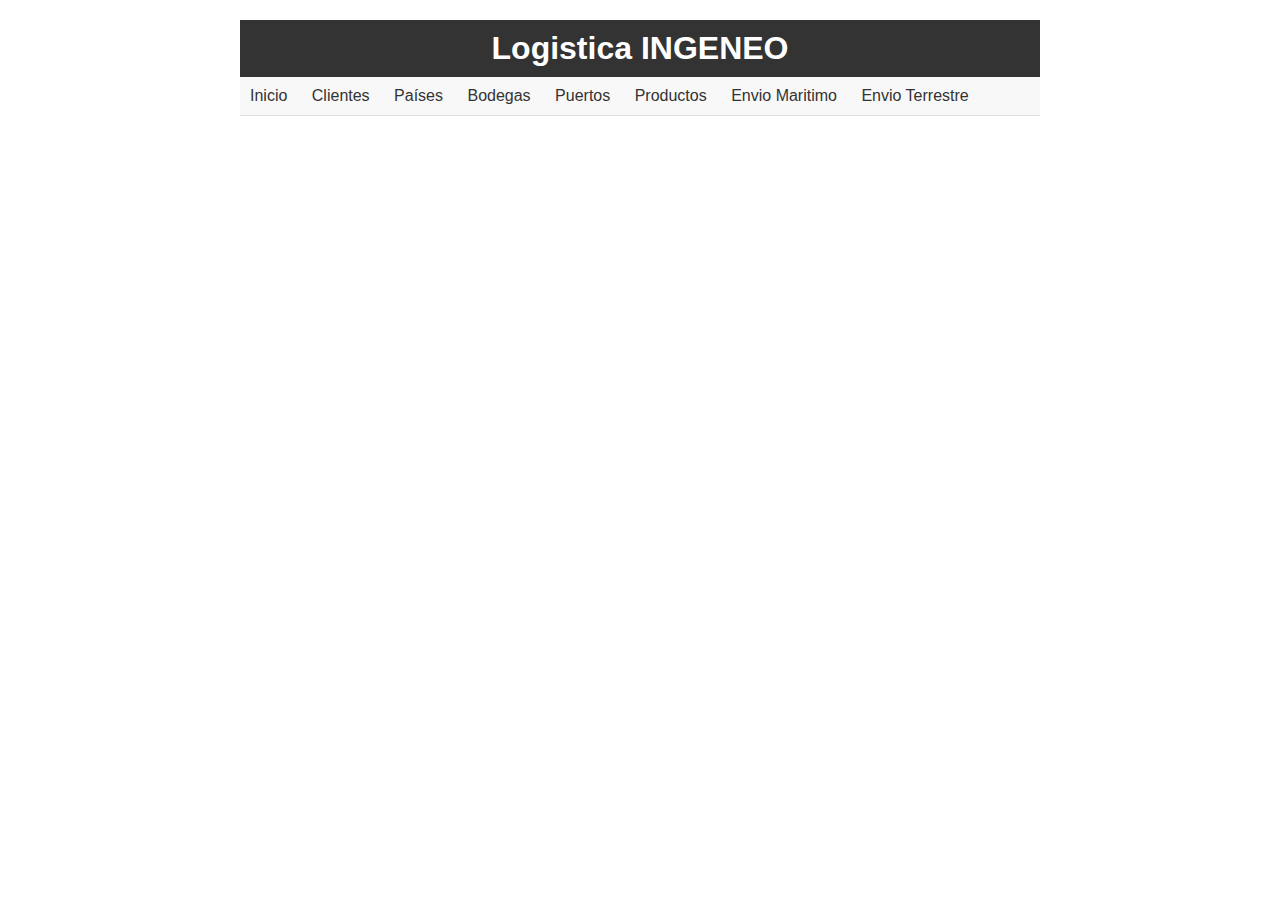
<file: Index.html>
<!DOCTYPE html>
<html lang="en">
<head>
  <meta charset="UTF-8">
  <meta name="viewport" content="width=device-width, initial-scale=1.0">
  <link rel="stylesheet" href="estilos.css">
  <title>Mi Frontend</title>
</head>
<body>
  <div class="container">
    <div class="header">
      <h1>Logistica INGENEO</h1>
    </div>
    <div class="navbar">
      <a href="index.html">Inicio</a>
      <a href="Cliente.html">Clientes</a>
      <a href="Pais.html">Países</a>
      <a href="Bodega.html">Bodegas</a>
      <a href="Puerto.html">Puertos</a>
      <a href="TipoDeProducto.html">Productos</a>
      <a href="EnvioMaritimo.html">Envio Maritimo</a>
      <a href="EnvioTerrestre.html">Envio Terrestre</a>
      
    </div>
    <!-- Contenido de la página -->
  </div>
</body>
</html>
</file>
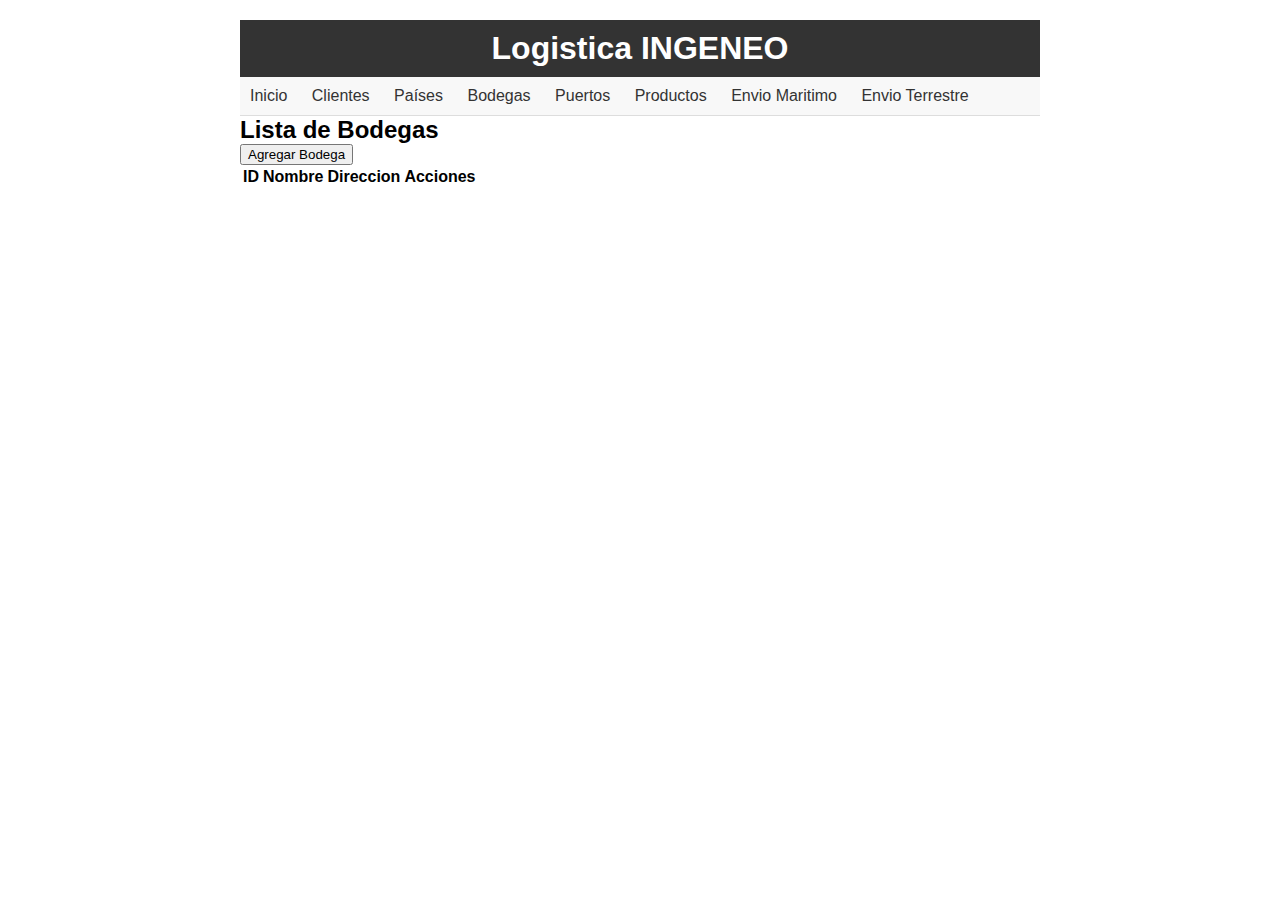
<file: Bodega.html>
<!DOCTYPE html>
<html lang="en">
<head>
  <meta charset="UTF-8">
  <meta name="viewport" content="width=device-width, initial-scale=1.0">
  <link rel="stylesheet" href="estilos.css">
  <title>Bodega - Logistica INGENEO</title>
</head>
<body>
  <div class="container">
    <div class="header">
      <h1>Logistica INGENEO</h1>
    </div>
    <div class="navbar">
      <a href="index.html">Inicio</a>
      <a href="Cliente.html">Clientes</a>
      <a href="Pais.html">Países</a>
      <a href="Bodega.html">Bodegas</a>
      <a href="Puerto.html">Puertos</a>
      <a href="TipoDeProducto.html">Productos</a>
      <a href="EnvioMaritimo.html">Envio Maritimo</a>
      <a href="EnvioTerrestre.html">Envio Terrestre</a>
      <!-- Agrega enlaces a otras páginas aquí -->
    </div>
    <div class="content">
        <h2>Lista de Bodegas</h2>
        <button onclick="agregarBodega()">Agregar Bodega</button>
        <table id="Bodega-lista"> 
          <tr>
            <th>ID</th>
            <th>Nombre</th>
            <th>Direccion</th>
            <th>Acciones</th>
          </tr>
        </table>
      </div>
  </div>
  <script src="scripts/api.js"></script>
  <script src="scripts/bodega.js"></script>
</body>
</html>
</file>
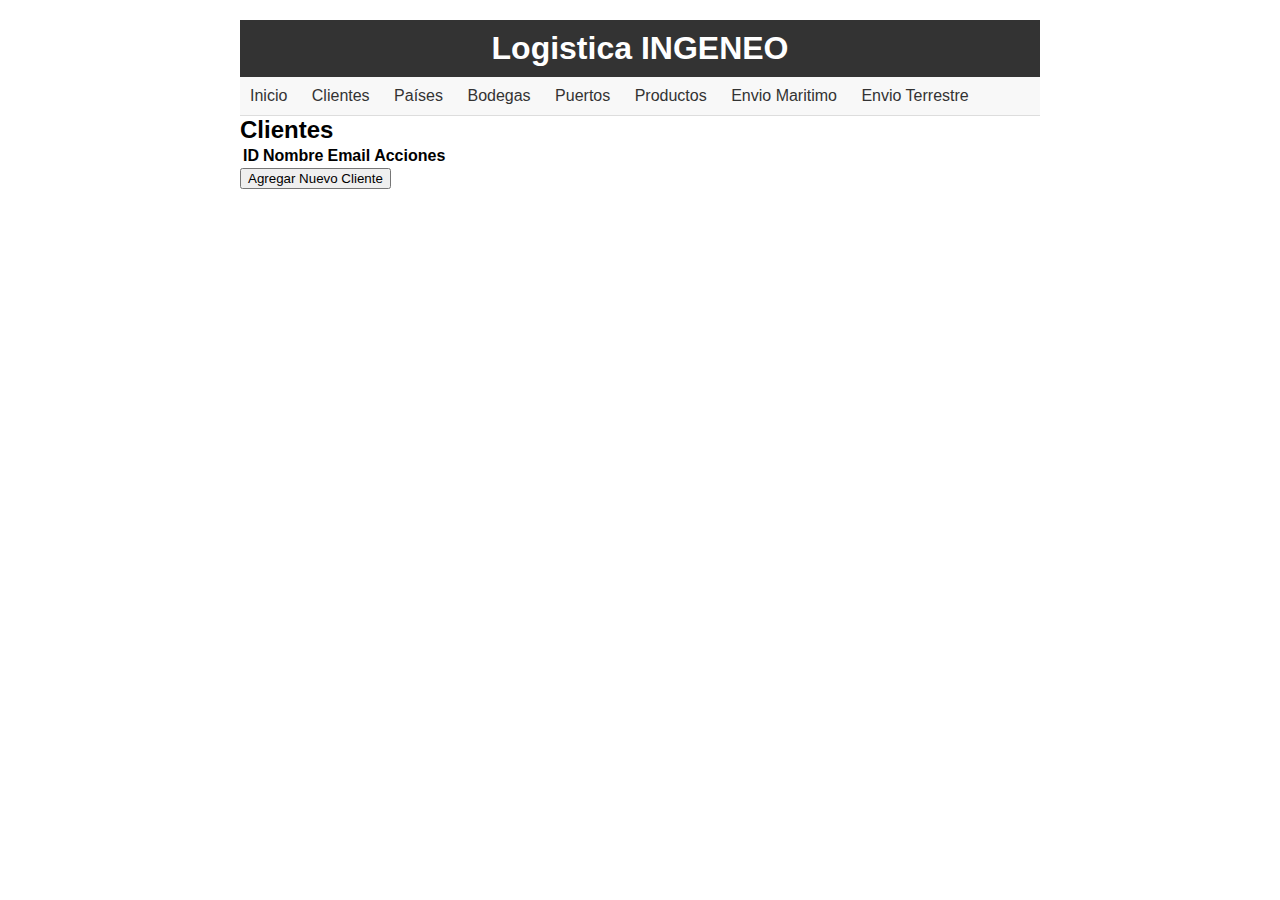
<file: Cliente.html>
<!DOCTYPE html>
<html lang="en">
<head>
  <meta charset="UTF-8">
  <meta name="viewport" content="width=device-width, initial-scale=1.0">
  <link rel="stylesheet" href="estilos.css">
  <title>Mi Frontend - Clientes</title>
</head>
<body>
  <div class="container">
    <div class="header">
      <h1>Logistica INGENEO</h1>
    </div>
    <div class="navbar">
        <a href="index.html">Inicio</a>
        <a href="Cliente.html">Clientes</a>
        <a href="Pais.html">Países</a>
        <a href="Bodega.html">Bodegas</a>
        <a href="Puerto.html">Puertos</a>
        <a href="TipoDeProducto.html">Productos</a>
        <a href="EnvioMaritimo.html">Envio Maritimo</a>
        <a href="EnvioTerrestre.html">Envio Terrestre</a>
      <!-- Agrega aquí los otros enlaces -->
    </div>
    <!-- Contenido de la página -->
    <h2>Clientes</h2>
    <table>
      <thead>
        <tr>
          <th>ID</th>
          <th>Nombre</th>
          <th>Email</th>
          <th>Acciones</th>
        </tr>
      </thead>
      <tbody id="clientes-lista">
        <!-- Aquí se agregarán los datos de los clientes -->
      </tbody>
    </table>
    <button onclick="abrirFormularioNuevoCliente()">Agregar Nuevo Cliente</button>
    

    <div id="formulario-nuevo-cliente" style="display: none;">
        <h2>Agregar Nuevo Cliente</h2>
        <form id="form-nuevo-cliente">
            <label for="nombre">Nombre:</label>
            <input type="text" id="nombre" name="nombre" required><br><br>
            <label for="direccion">Direccion:</label>
            <input type="text" id="direccion" name="direccion" required><br><br>
            <label for="noDocumento">NoDocumento:</label>
            <input type="text" id="noDocumento" name="noDocumento" required><br><br>
            <label for="telefono">Telefono:</label>
            <input type="text" id="telefono" name="telefono" required><br><br>
            <label for="email">Email:</label>
            <input type="email" id="email" name="email" required><br><br>
            <label for="pais">País:</label>
            <select id="pais" name="pais" required>
                <!-- Opciones de países se agregarán aquí usando JavaScript -->
            </select><br><br>
            <button type="submit">Agregar</button>
            <button type="button" onclick="cerrarFormularioNuevoCliente()">Cancelar</button>
        </form>
    </div>
    
  </div>
  
  
  <script src="scripts/api.js"></script>
  <script src="scripts/clientes.js"></script>
</body>
</html>
</file>
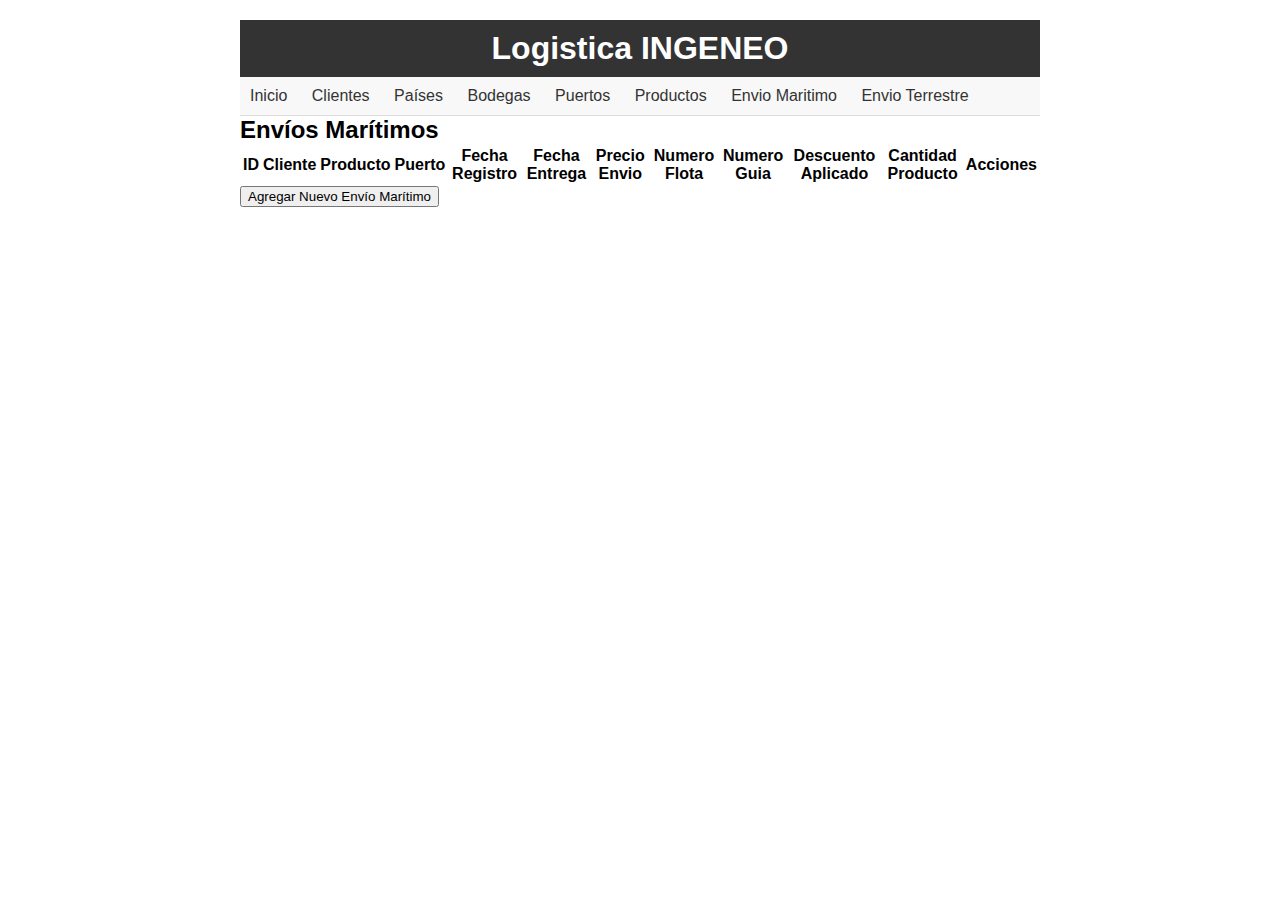
<file: EnvioMaritimo.html>
<!DOCTYPE html>
<html lang="en">
<head>
    <meta charset="UTF-8">
    <meta name="viewport" content="width=device-width, initial-scale=1.0">
    <link rel="stylesheet" href="estilos.css">
    <title>Mi Frontend - Clientes</title>
</head>
<body>
  <div class="container">
    <div class="header">
        <h1>Logistica INGENEO</h1>
      </div>
      <div class="navbar">
          <a href="index.html">Inicio</a>
          <a href="Cliente.html">Clientes</a>
          <a href="Pais.html">Países</a>
          <a href="Bodega.html">Bodegas</a>
          <a href="Puerto.html">Puertos</a>
          <a href="TipoDeProducto.html">Productos</a>
          <a href="EnvioMaritimo.html">Envio Maritimo</a>
          <a href="EnvioTerrestre.html">Envio Terrestre</a>
        <!-- Agrega aquí los otros enlaces -->
      </div>
    <h2>Envíos Marítimos</h2>
    <table>
      <thead>
        <tr>
          <th>ID</th>
          <th>Cliente</th>
          <th>Producto</th>
          <th>Puerto</th>
          <th>Fecha Registro</th>
          <th>Fecha Entrega</th>
          <th>Precio Envio</th>
          <th>Numero Flota</th>
          <th>Numero Guia</th>
          <th>Descuento Aplicado</th>
          <th>Cantidad Producto</th>
          <th>Acciones</th>
        </tr>
      </thead>
      <tbody id="maritimo-lista">
        <!-- Aquí se agregarán los datos de los envíos marítimos -->
      </tbody>
    </table>
    <button onclick="abrirFormularioNuevoEnvio()">Agregar Nuevo Envío Marítimo</button>
    
    <div id="form-nuevo-maritimo" style="display: none;">
        <h2>Agregar Nuevo Envío Marítimo</h2>
        <form id="form-nuevo-maritimo">
            <!-- ... otros campos ... -->
            <label for="cliente">Cliente:</label>
            <select id="cliente" name="cliente" required>
                <!-- Opciones de clientes se agregarán aquí usando JavaScript -->
            </select><br><br>
            <label for="tipoProducto">Tipo de Producto:</label>
            <select id="tipoProducto" name="tipoProducto" required>
                <!-- Opciones de tipos de producto se agregarán aquí usando JavaScript -->
            </select><br><br>
            <label for="puerto">Puerto:</label>
            <select id="puerto" name="puerto" required>
            </select><br><br>
            <!-- Opciones de puertos se agregarán aquí usando JavaScript -->
            <label for="fechaRegistro">Fecha Registro:</label>
            <input type="datetime-local" id="fechaRegistro" name="fechaRegistro" required><br><br>
            <label for="fechaEntrega">Fecha Entrega:</label>
            <input type="datetime-local" id="fechaEntrega" name="fechaEntrega" required><br><br>
            <label for="precioEnvio">Precio Envío:</label>
            <input type="number" id="precioEnvio" name="precioEnvio" step="0.01" required><br><br>
            <label for="numeroFlota">Número Flota:</label>
            <input type="text" id="numeroFlota" name="numeroFlota" required><br><br>
            <label for="numeroGuia">Número Guía:</label>
            <input type="text" id="numeroGuia" name="numeroGuia" required><br><br>
            <label for="descuentoAplicado">Descuento Aplicado:</label>
            <input type="number" id="descuentoAplicado" name="descuentoAplicado" step="0.01" required><br><br>
            <label for="cantidadProducto">Cantidad Producto:</label>
            <input type="number" id="cantidadProducto" name="cantidadProducto" required><br><br>
            </select><br><br>
            <button type="submit">Agregar</button>
            <button type="button" onclick="cerrarFormularioNuevoEnvio()">Cancelar</button>
        </form>
    </div>
  </div>
  
  <script src="scripts/api.js"></script>
  <script src="scripts/maritimo.js"></script>
</body>
</html>
</file>
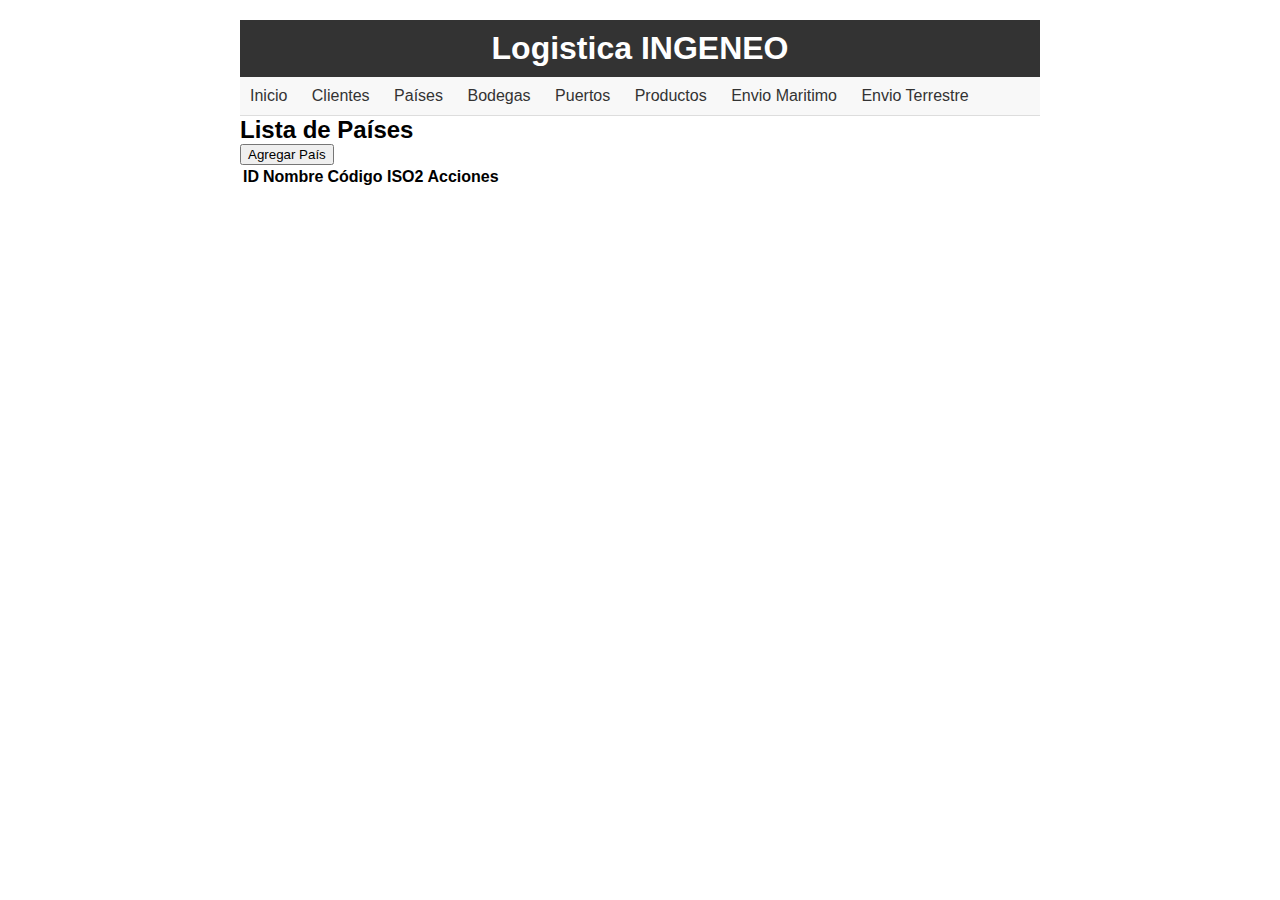
<file: Pais.html>
<!DOCTYPE html>
<html lang="en">
<head>
  <meta charset="UTF-8">
  <meta name="viewport" content="width=device-width, initial-scale=1.0">
  <link rel="stylesheet" href="estilos.css">
  <title>Países - Logistica INGENEO</title>
</head>
<body>
  <div class="container">
    <div class="header">
      <h1>Logistica INGENEO</h1>
    </div>
    <div class="navbar">
      <a href="index.html">Inicio</a>
      <a href="Cliente.html">Clientes</a>
      <a href="Pais.html">Países</a>
      <a href="Bodega.html">Bodegas</a>
      <a href="Puerto.html">Puertos</a>
      <a href="TipoDeProducto.html">Productos</a>
      <a href="EnvioMaritimo.html">Envio Maritimo</a>
      <a href="EnvioTerrestre.html">Envio Terrestre</a>
      <!-- Agrega enlaces a otras páginas aquí -->
    </div>
    <div class="content">
      <h2>Lista de Países</h2>
      <button onclick="agregarPais()">Agregar País</button>
      <table id="paises-lista">
        <tr>
          <th>ID</th>
          <th>Nombre</th>
          <th>Código ISO2</th>
          <th>Acciones</th>
        </tr>
      </table>
    </div>
  </div>
  <script src="scripts/api.js"></script>
  <script src="scripts/paises.js"></script>
</body>
</html>
</file>
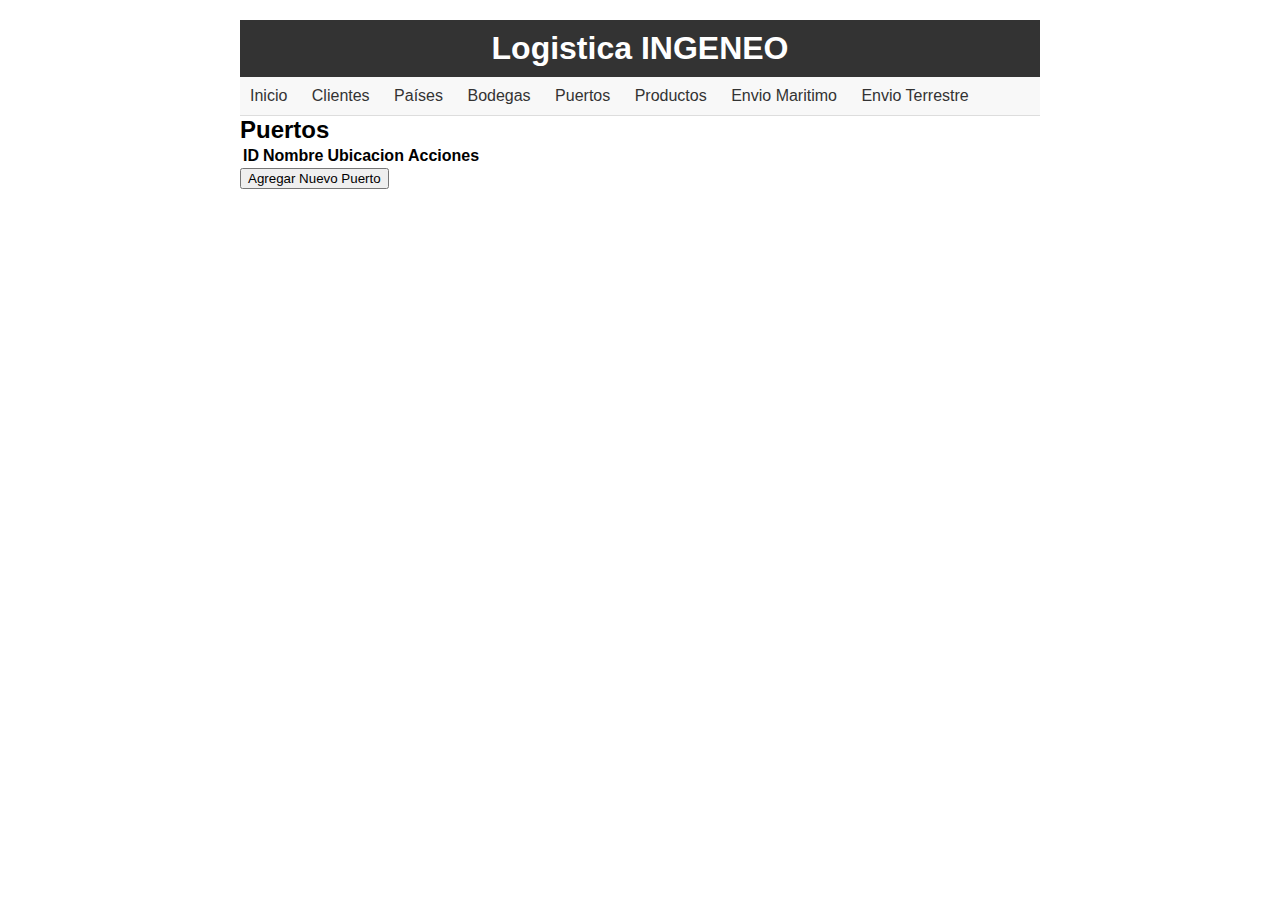
<file: Puerto.html>
<!DOCTYPE html>
<html lang="en">
<head>
  <meta charset="UTF-8">
  <meta name="viewport" content="width=device-width, initial-scale=1.0">
  <link rel="stylesheet" href="estilos.css">
  <title>Mi Frontend - Puertos</title>
</head>
<body>
  <div class="container">
    <div class="header">
      <h1>Logistica INGENEO</h1>
    </div>
    <div class="navbar">
        <a href="index.html">Inicio</a>
        <a href="Cliente.html">Clientes</a>
        <a href="Pais.html">Países</a>
        <a href="Bodega.html">Bodegas</a>
        <a href="Puerto.html">Puertos</a>
        <a href="TipoDeProducto.html">Productos</a>
        <a href="EnvioMaritimo.html">Envio Maritimo</a>
        <a href="EnvioTerrestre.html">Envio Terrestre</a>
      <!-- Agrega aquí los otros enlaces -->
    </div>
    <!-- Contenido de la página -->
    <h2>Puertos</h2>
    <table>
      <thead>
        <tr>
          <th>ID</th>
          <th>Nombre</th>
          <th>Ubicacion</th>
          <th>Acciones</th>
        </tr>
      </thead>
      <tbody id="puerto-lista">
        <!-- Aquí se agregarán los datos de los clientes -->
      </tbody>
    </table>
    <button onclick="abrirFormularioNuevoPuerto()">Agregar Nuevo Puerto</button>
    

    <div id="formulario-nuevo-puerto" style="display: none;">
        <h2>Agregar Nuevo Puerto</h2>
        <form id="form-nuevo-puerto">
            <label for="nombre">Nombre:</label>
            <input type="text" id="nombre" name="nombre" required><br><br>
            <label for="ubicacion">Ubicacion:</label>
            <input type="text" id="ubicacion" name="ubicacion" required><br><br>
            <label for="pais">País:</label>
            <select id="pais" name="pais" required>
                <!-- Opciones de países se agregarán aquí usando JavaScript -->
            </select><br><br>
            <button type="submit">Agregar</button>
            <button type="button" onclick="cerrarFormularioNuevoPuerto()">Cancelar</button>
        </form>
    </div>
    
  </div>
  
  
  <script src="scripts/api.js"></script>
  <script src="scripts/puerto.js"></script>
</body>
</html>
</file>
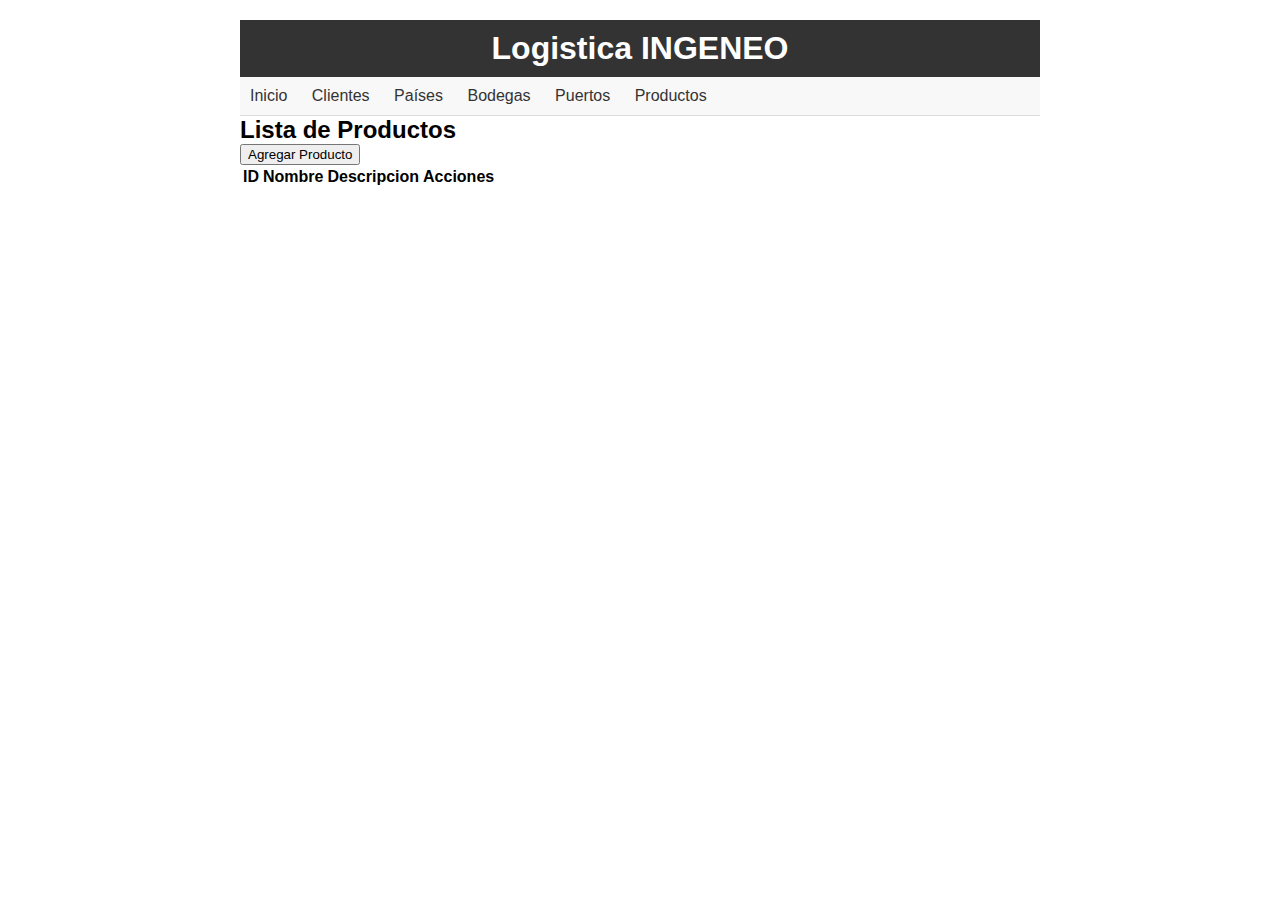
<file: TipoDeProducto.html>
<!DOCTYPE html>
<html lang="en">
<head>
  <meta charset="UTF-8">
  <meta name="viewport" content="width=device-width, initial-scale=1.0">
  <link rel="stylesheet" href="estilos.css">
  <title>Bodega - Logistica INGENEO</title>
</head>
<body>
  <div class="container">
    <div class="header">
      <h1>Logistica INGENEO</h1>
    </div>
    <div class="navbar">
      <a href="index.html">Inicio</a>
      <a href="Cliente.html">Clientes</a>
      <a href="Pais.html">Países</a>
      <a href="Bodega.html">Bodegas</a>
      <a href="Puerto.html">Puertos</a>
      <a href="TipoDeProducto.html">Productos</a>
      <!-- Agrega enlaces a otras páginas aquí -->
    </div>
    <div class="content">
        <h2>Lista de Productos</h2>
        <button onclick="agregarProducto()">Agregar Producto</button>
        <table id="Producto-lista"> 
          <tr>
            <th>ID</th>
            <th>Nombre</th>
            <th>Descripcion</th>
            <th>Acciones</th>
          </tr>
        </table>
      </div>
  </div>
  <script src="scripts/api.js"></script>
  <script src="scripts/producto.js"></script>
</body>
</html>
</file>
<file: estilos.css>
/* estilos.css */

/* Reset de estilos básicos */
body, h1, h2, h3, p, ul, li {
    margin: 0;
    padding: 0;
    font-family: Arial, sans-serif;
  }
  
  /* Contenedor principal */
  .container {
    max-width: 800px;
    margin: 0 auto;
    padding: 20px;
  }
  
  /* Encabezado */
  .header {
    text-align: center;
    background-color: #333;
    color: #fff;
    padding: 10px;
  }
  
  /* Barra de navegación */
  .navbar {
    background-color: #f8f8f8;
    border-bottom: 1px solid #ddd;
    padding: 10px;
  }
  
  /* Enlaces de navegación */
  .navbar a {
    text-decoration: none;
    color: #333;
    margin-right: 20px;
  }
  
  /* Tabla */
  .table {
    width: 100%;
    border-collapse: collapse;
    margin-top: 20px;
  }
  
  .table th, .table td {
    border: 1px solid #ddd;
    padding: 10px;
    text-align: center;
  }
  
  .table th {
    background-color: #f8f8f8;
    font-weight: bold;
  }
  
  /* Botones */
  .button {
    background-color: #333;
    color: #fff;
    padding: 8px 15px;
    border: none;
    border-radius: 3px;
    cursor: pointer;
  }
  
  .button:hover {
    background-color: #555;
  }
</file>
